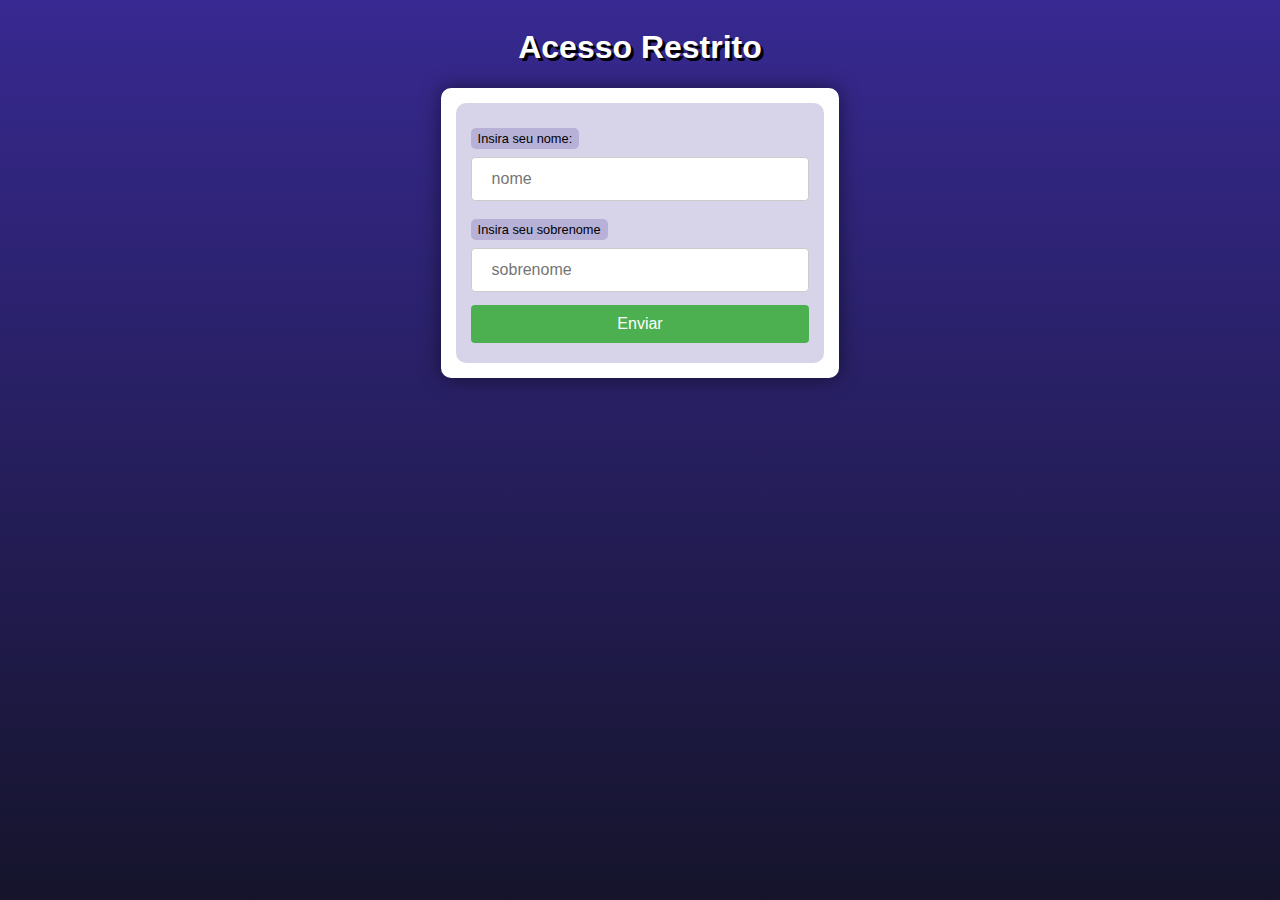
<file: ex006/index.html>
<!DOCTYPE html>
<html lang="pt-br">
    <head>
        <meta charset="UTF-8">
        <meta name="viewport" content="width=device-width, initial-scale=1.0">
        <title>Area nome</title>
        <link rel="stylesheet" href="../style.css">
    </head>
    <body>
        <header>
            <h1>Acesso Restrito</h1>
        </header>
        <section>
            <form action="cad.php" method="get">
                <label for="nome">Insira seu nome:</label>
                <input type="text" name="nome" placeholder="nome">
                
                <label for="sobrenome">Insira seu sobrenome</label>
                <input type="text" name="sobrenome" placeholder="sobrenome">
                
                <button type="submit">Enviar</button>
            </form>
        </section>
    </body>
</html>
</file>
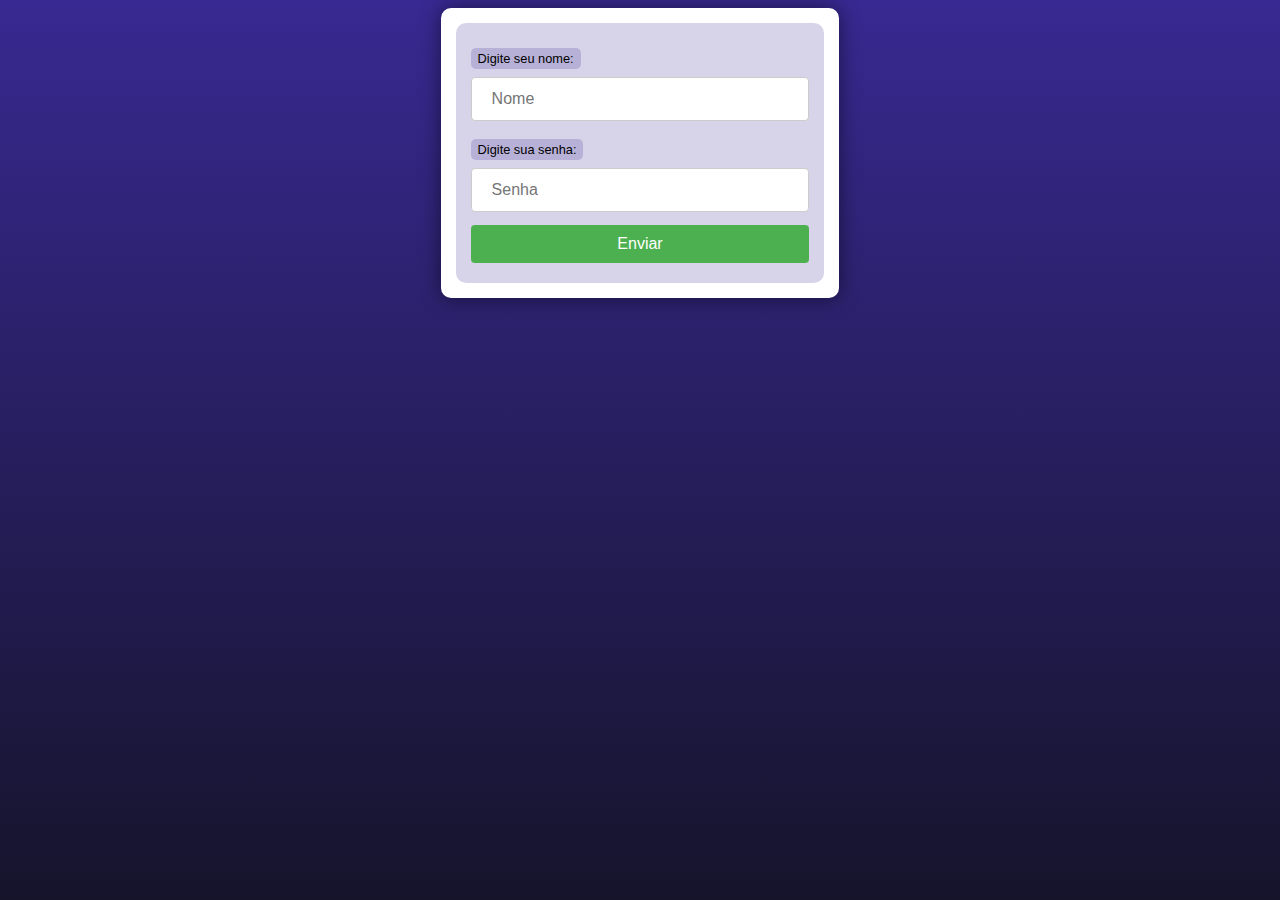
<file: ex012/form.html>
<!DOCTYPE html>
<html lang="pt-br">
    <head>
        <meta charset="UTF-8">
        <meta name="viewport" content="width=device-width, initial-scale=1.0">
        <title>Formulario PHP</title>

        <link rel="stylesheet" href="../style.css">
    </head>
    <body>
        <main>
            <form action="superglobais.php?idade=16anos+&email=g.sachettocruz@gmail.com" method="post">
                <label for="nome">Digite seu nome:</label>
                <input type="text" name="nome" id="nome" placeholder="Nome">
                <label for="senha">Digite sua senha:</label>
                <input type="password" name="senha" id="senha" placeholder="Senha">
                <button type="submit">Enviar</button>
            </form>
        </main>
    </body>
</html>
</file>
<file: style.css>
@charset "UTF-8";

* {
    font-family: Verdana, Geneva, Tahoma, sans-serif;
    box-sizing: border-box;
}

/* ELEMENTOS DA INTERFACE */

body {
    background-color: #15142b;
    background-image: linear-gradient(180deg, #372991, #15142b);
    background-repeat: no-repeat;
    background-position: center center;
    background-size: cover;
    background-attachment: fixed;

    display: flex;
    flex-direction: column;
    flex-wrap: nowrap;
    justify-content: center;
    align-items: center;
}

header, main, section, article {
    max-width: 700px;
}

header > h1 {
    color: white;
    text-shadow: 3px 3px 0px black;
}

main, section, article {
    background-color: white;
    padding: 15px;
    margin-bottom: 20px;
    border-radius: 10px;
    box-shadow: 0px 0px 20px rgba(0, 0, 0, 0.502);
}

footer {
    display: block;
    width: 100vw;
    background-color: #291f6c;
    color: white;
    text-align: center;
    margin-top: auto;
    padding: 5px;
}

p {
    text-align: justify;
    line-height: 1.5em;
}

h2, h3, h4 {
    color: #372991;
    margin: 0 0 10px 0;
}

a {
    color: #15142b;
    background-color: rgba(55, 41, 145, 0.1);
    padding: 0 3px;
    font-weight: 600;
    text-decoration: none;
    border-bottom: .5px dotted #372991;
}

a:hover {
    color: #372991;
    border-bottom: 1px solid #372991;
}

/* TABELAS E LISTAS */

table {
    min-width: 400px;
    border-spacing: 0px;
    border: 0.5px solid #372991;
    margin: 10px auto;
}

table th {
    background-color: #372991;
    color: white;
    padding: 5px;
    text-align: left;
}

table td {
    padding: 5px;
}

table tr {
    background-color: rgba(55, 41, 145, 0.05);
}

table tr:nth-child(odd) {
    background-color: rgba(55, 41, 145, 0.3);
}

table.divisao {
    border: 1px solid white;
}

table.divisao td {
    background-color: white;
    padding: 20px;
    text-align: center;
    font-size: 2.5em;
}

table.divisao  tr:nth-child(1) td:nth-child(2) {
    border-bottom: 3px solid black;
    border-left: 3px solid black;
}

table.divisao tr:nth-child(2) td:nth-child(2) {
    border-left: 3px solid black;
}

table.divisao tr:nth-child(2) td:nth-child(1) {
    text-decoration: underline;
}

ul > li::marker {
    color: #372991;
}

/* ELEMENTOS DE FORMULÁRIO */

form {
    background-color: rgba(55, 41, 145, 0.2);
    padding: 15px;
    border-radius: 10px;
}

form label {
    display: block;
    width: fit-content;
    font-size: 0.8em;
    font-weight: 100;
    background-color: rgba(55, 41, 145, 0.2);
    padding: 3px 7px;
    margin-top: 10px;
    margin-bottom: 0px;
    border-radius: 5px;
}

input[type=text], [type=number], select, input[type=date], input[type=date], input[type=datetime], input[type=email], input[type=month], input[type=password], input[type=range], input[type=tel], input[type=time], input[type=week] {
    width: 100%;
    padding: 12px 20px;
    font-size: 1em;
    margin: 8px 0;
    display: inline-block;
    border: 1px solid #ccc;
    border-radius: 4px;
    box-sizing: border-box;
}
  
button[type=submit] {
    width: 100%;
    background-color: #4CAF50;
    font-size: 1em;
    color: white;
    padding: 10px 20px;
    margin: 5px 0;
    border: none;
    border-radius: 4px;
    cursor: pointer;
}
  
button[type=submit]:hover {
    background-color: #45a049;
}

input[type=reset] {
    width: 100%;
    background-color: #eb9903;
    font-size: 1em;
    color: white;
    padding: 10px 20px;
    margin: 5px 0;
    border: none;
    border-radius: 4px;
    cursor: pointer;
}

input[type=reset]:hover {
    background-color: #c27013;
}

input[type=button], button {
    width: 100%;
    background-color: #372991;
    font-size: 1em;
    color: white;
    padding: 10px 20px;
    margin: 5px 0;
    border: none;
    border-radius: 4px;
    cursor: pointer;
}

input[type=button]:hover, button:hover {
    background-color: #291f6c;
}

fieldset {
    border: 0.5px dotted #372991;
}

fieldset > legend {
    font-size: 0.8em;
    font-weight: 100;
    background-color: rgba(55, 41, 145, 0.2);
    padding: 3px 7px;
    border-radius: 5px;
}

input[type=radio] + label, input[type=checkbox] + label {
    display: inline-block;
    font-size: 1em;
    background-color: rgba(0, 0, 0, 0);
}
</file>
